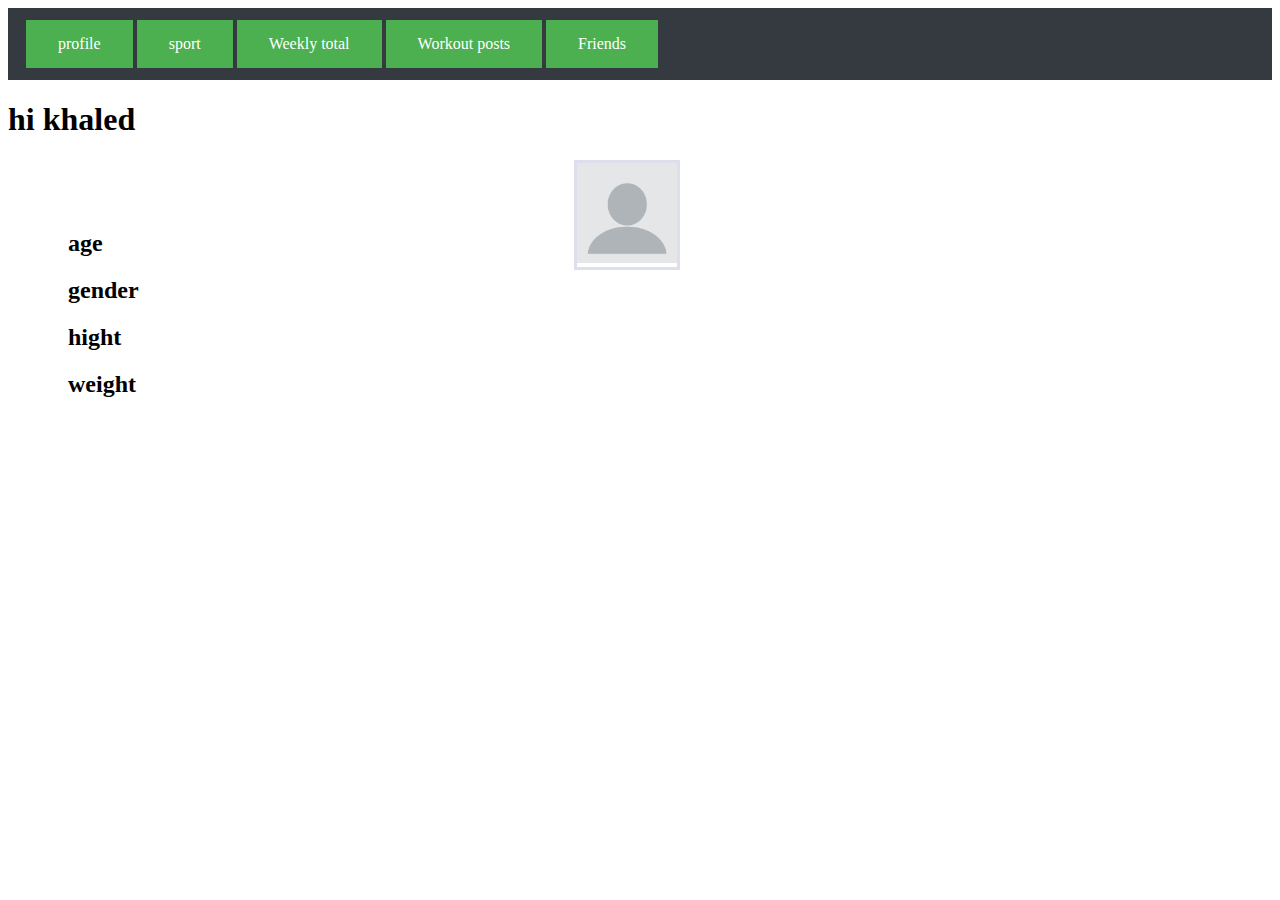
<file: index.html>
<!DOCTYPE html>
<html>
<head>
	<link rel="stylesheet" type="text/css" href="css/app.css">
	<title>sport</title>
</head>
<body>
<div class="a" id="a"></div>
<div class="b" id="a1">
    <h1>hi khaled</h1>
    <div class="jc"><img src="img/3.png" width="100" height="100" ></div>
    <div class="g" id="g">
        <h2 class="h2">age</h2> <h2 class="h2">gender</h2> <h2 class="h2">hight</h2> <h2 class="h2">weight</h2>
    </div>
</div>

<script type="text/javascript" src="js/app.js"></script>
</body>
</html>
</file>
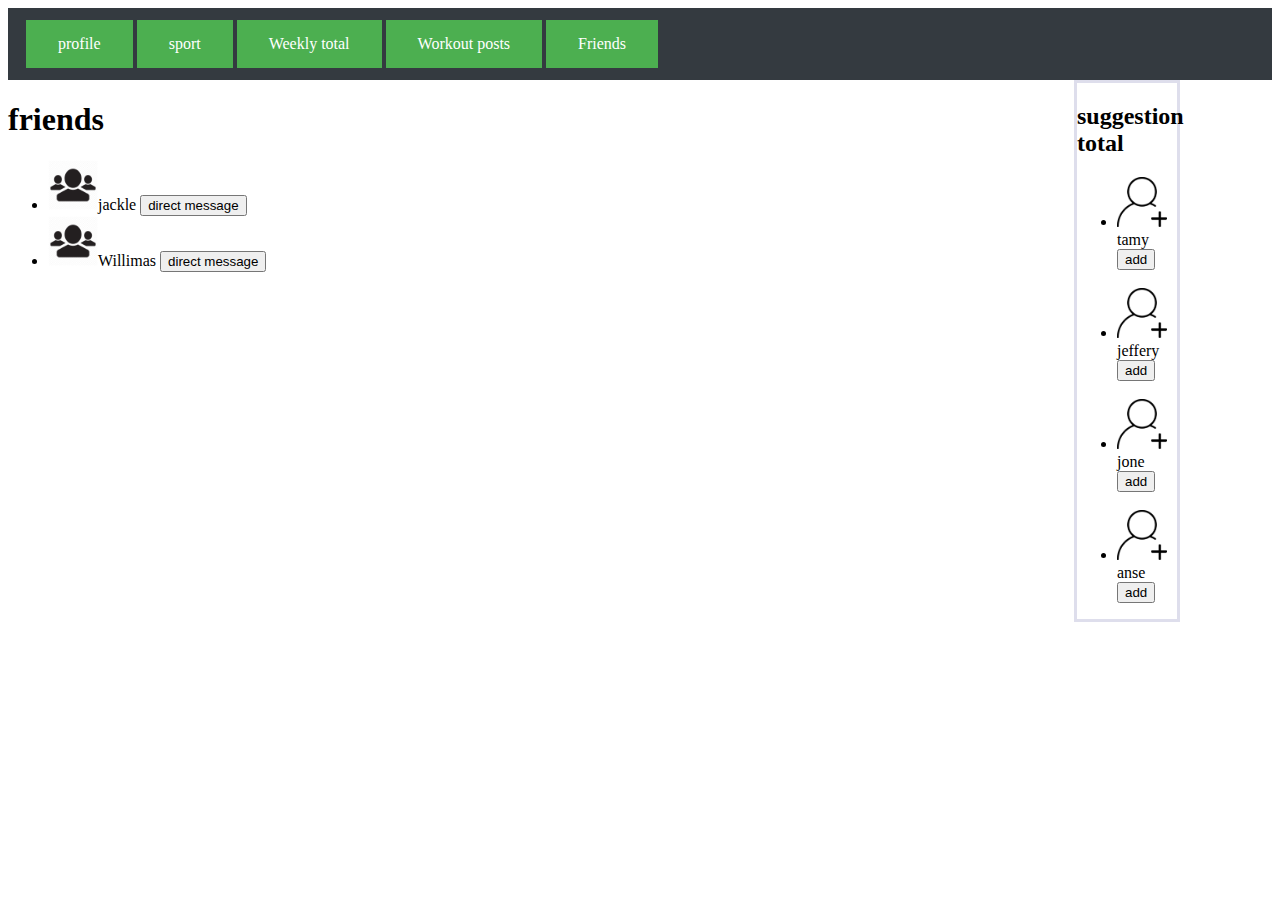
<file: Friends.html>
<!DOCTYPE html>
<html>
<head>
	<link rel="stylesheet" type="text/css" href="css/app.css">
	<title>sport</title>
</head>
<body>

    <div class="a" id="a"></div>
    <div class="f" id="a5"><h2>suggestion total</h2>
    <ul>
       <li> <img src="img/1.png" width="50" height="50" >tamy 
        <button onclick="kh()">add</button></li>
        <br>
        <li><img src="img/1.png" width="50" height="50" >jeffery
        <button onclick="kh()">add</button></li>
        <br>
        <li><img src="img/1.png" width="50" height="50" >jone
        <button onclick="kh()">add</button></li>
        <br>
        <li><img src="img/1.png" width="50" height="50" >anse
        <button onclick="kh()">add</button></li>
    </ul>
    </div>
    <div class="k" id="k1"><h1>friends</h1>
        
        <ul class="v" id="v">
       <li> <img src="img/2.jpg" width="50" height="50" >jackle
        <button onclick="ka()">direct message</button></li> 
        <li><img src="img/2.jpg" width="50" height="50" >Willimas
        <button onclick="ka()">direct message</button></li> 
    </ul>
    </div>

<script type="text/javascript" src="js/app.js"></script>
</body>
</html>
</file>
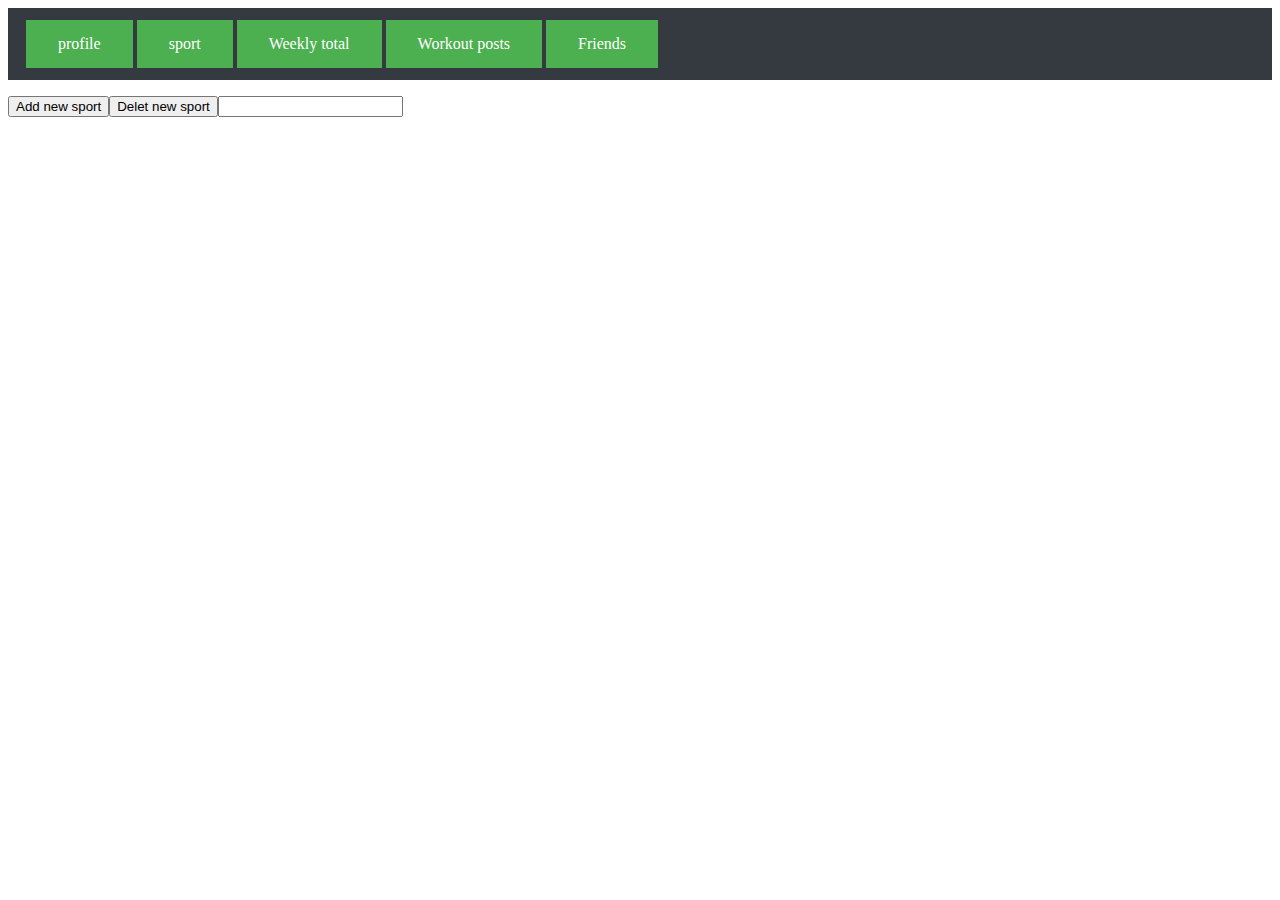
<file: sport.html>
<!DOCTYPE html>
<html>
<head>
	<link rel="stylesheet" type="text/css" href="css/app.css">
	<title>sport</title>
</head>
<body>
    <div class="a" id="a"></div>
    <div class="c" id="a2">
        <ul class="ul" id="ul1"></ul>
    </div>

<script type="text/javascript" src="js/app.js"></script>
</body>
</html>
</file>
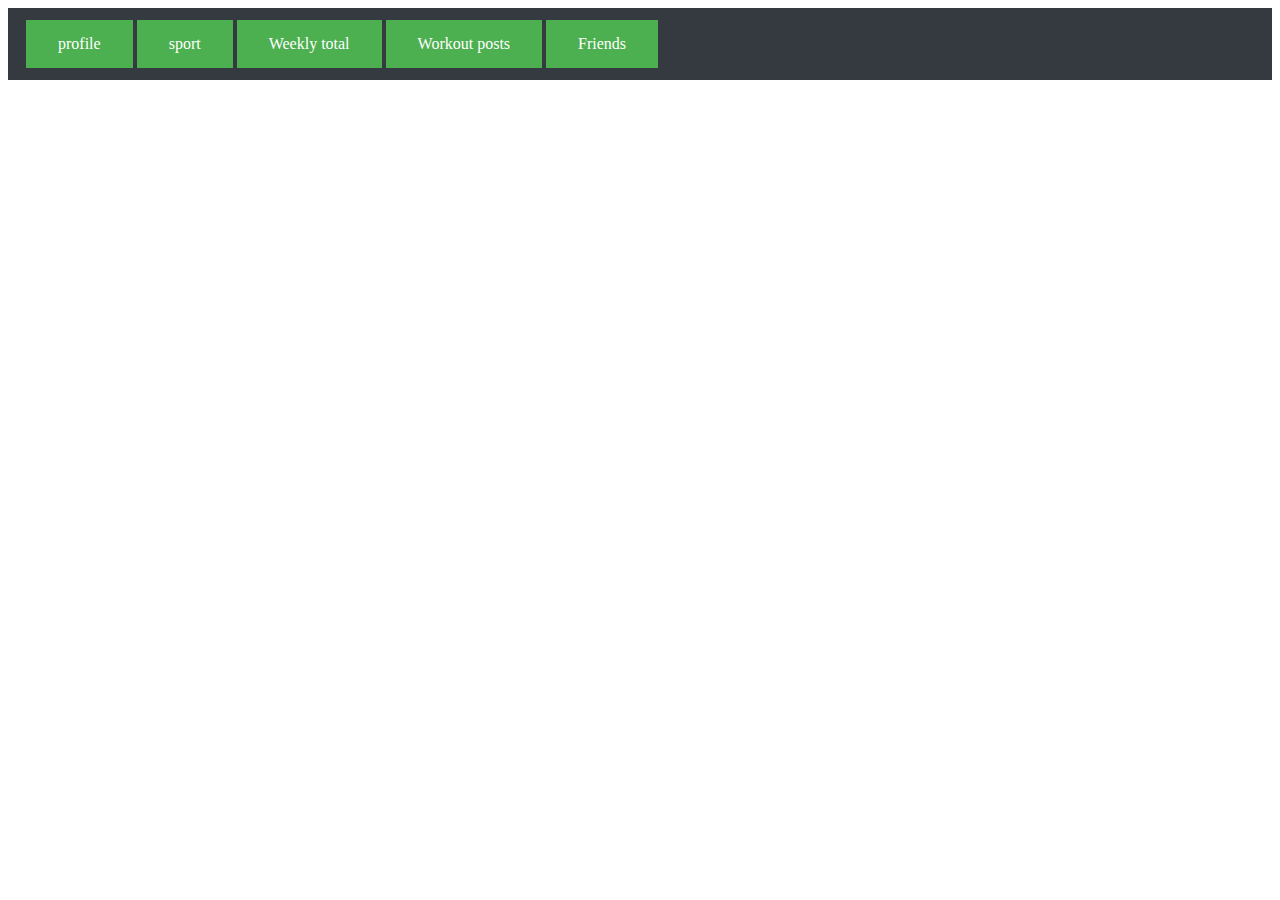
<file: Weekly total.html>
<!DOCTYPE html>
<html>
<head>
	<link rel="stylesheet" type="text/css" href="css/app.css">
	<title>sport</title>
</head>
<body>

    <div class="a" id="a"></div>
    <div class="h" id="a7"></div>

<script type="text/javascript" src="js/app.js"></script>
</body>
</html>
</file>
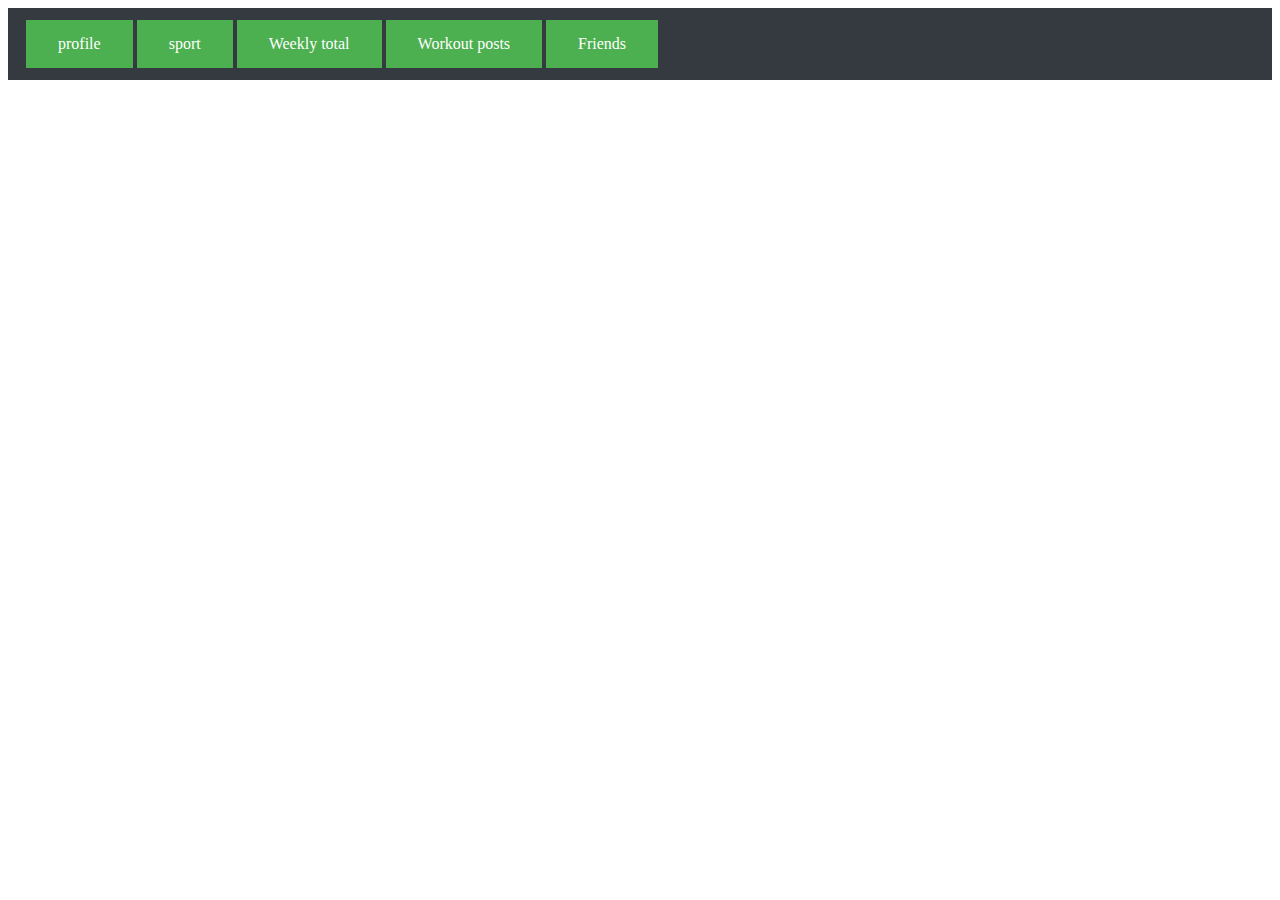
<file: Workout posts.html>
<!DOCTYPE html>
<html>
<head>
	<link rel="stylesheet" type="text/css" href="css/app.css">
	<title>sport</title>
</head>
<body>

    <div class="a" id="a"></div>
<div class="d" id="a3">
    <ul class="ul" id="ul2"></ul>
</div>

<script type="text/javascript" src="js/app.js"></script>
</body>
</html>
</file>
<file: css/app.css>
.a{
    
        position: fixed;
        top: 0;
        right: 0;
        left: 0;
        z-index: 1030;
    
}

.a{
    
        background-color: #343a40!important;
    
}
.a{
    -ms-flex-flow: row nowrap;
    flex-flow: row nowrap;
    -ms-flex-pack: start;
    justify-content: flex-start;
}

.a {
    position: relative;
    display: -ms-flexbox;
    /* display: flex; */
    -ms-flex-wrap: wrap;
    flex-wrap: wrap;
    -ms-flex-align: center;
    align-items: center;
    -ms-flex-pack: justify;
    justify-content: space-between;
    padding: .5rem 1rem;
}


#index {
    background-color: #4CAF50; /* Green */
    border: none;
    color: white;
    padding: 15px 32px;
    text-align: center;
    text-decoration: none;
    display: inline-block;
    margin: 4px 2px;
    cursor: pointer;
  }

  
  #index {font-size: 16px;}


  #sport {
    background-color: #4CAF50; /* Green */
    border: none;
    color: white;
    padding: 15px 32px;
    text-align: center;
    text-decoration: none;
    display: inline-block;
    margin: 4px 2px;
    cursor: pointer;
  }

  
  #sport     {font-size: 16px;}



  #Weekly {
    background-color: #4CAF50; /* Green */
    border: none;
    color: white;
    padding: 15px 32px;
    text-align: center;
    text-decoration: none;
    display: inline-block;
    margin: 4px 2px;
    cursor: pointer;
  }

  
  #Weekly {font-size: 16px;}



  #Workout {
    background-color: #4CAF50; /* Green */
    border: none;
    color: white;
    padding: 15px 32px;
    text-align: center;
    text-decoration: none;
    display: inline-block;
    margin: 4px 2px;
    cursor: pointer;
  }

  
  #Workout {font-size: 16px;}

  #Friends {
    background-color: #4CAF50; /* Green */
    border: none;
    color: white;
    padding: 15px 32px;
    text-align: center;
    text-decoration: none;
    display: inline-block;
    margin: 4px 2px;
    cursor: pointer;
  }

  
  #Friends {font-size: 16px;}



  .completed{
	text-decoration:line-through;
}
.f {
    position: absolute;
    right: 100px;
    width: 100px;
   
    border: 3px solid #dedeec;
  }


  .jc {
    position: absolute;
    right: 600px;
    width: 100px;
   
    border: 3px solid #dedeec;
  }


  .g{
      float: left;
      padding: 50px;
  margin-left: 10px;

}
</file>
